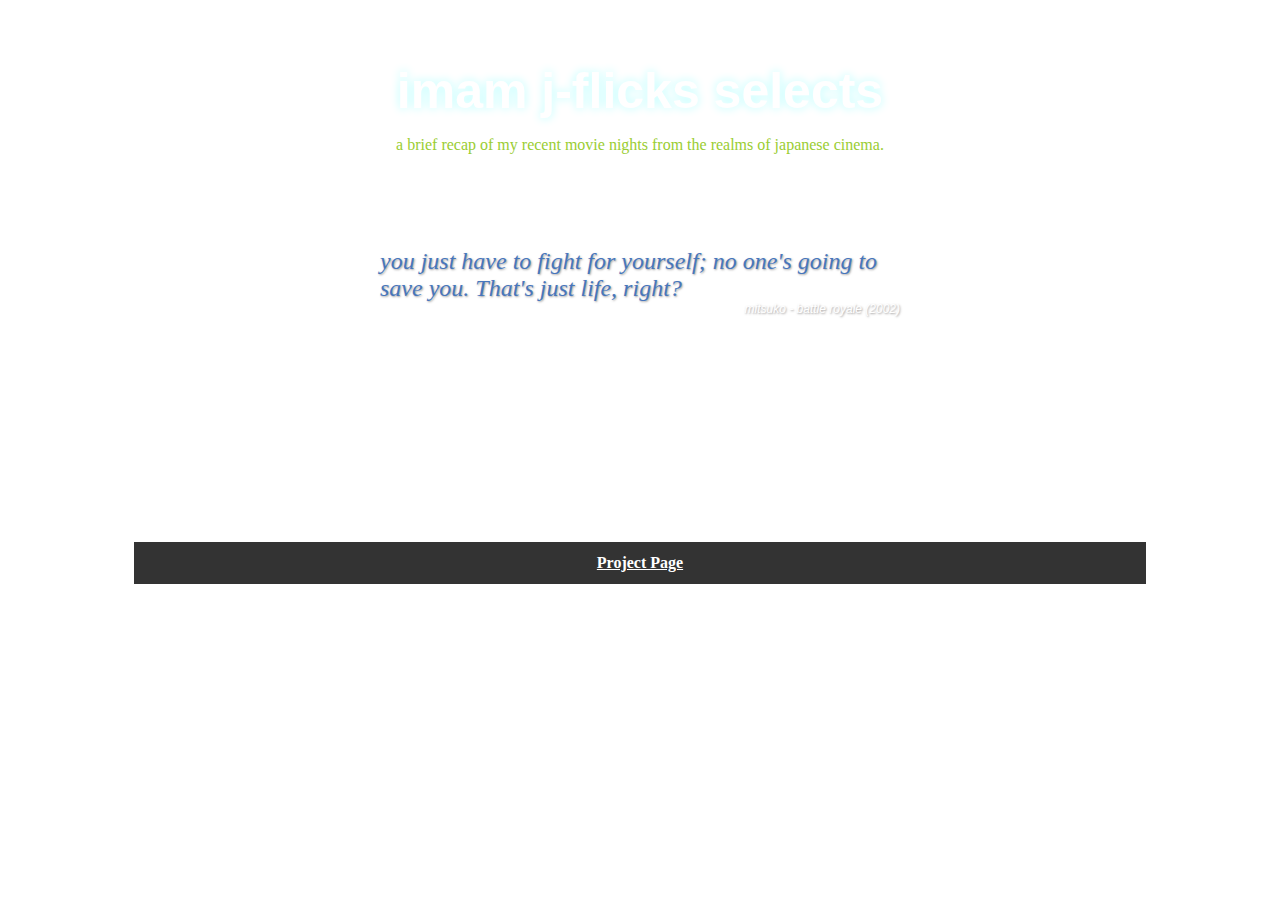
<file: index.html>
<!DOCTYPE html>
<html lang="en">
<head>
    <meta charset="UTF-8">
    <meta name="viewport" content="width=device-width, initial-scale=1.0">
    <title>Homepage</title>
    <link rel="stylesheet" href="index.css">
</head>
<body>

    <div class="content-container">
        <h1>imam j-flicks selects</h1>
        <p class="paragraph">a brief recap of my recent movie nights from the realms of japanese cinema.</p>
        <div class="quote-container">
            <blockquote class="quote">
                you just have to fight for yourself; no one's going to save you. That's just life, right?
                <cite class="author">  mitsuko - battle royale (2002) </cite>
            </blockquote>
        </div>
        <h2>So, last couple of nights, I've been watching a lot of movies. From actions that feel exhilaratingly brutal to the most serene and mind-inducing imagery of them. Even though the genres seem to be contradictory to each other, they happen to have one common correlation with one another: all of them came from a certain country of Japan. Japanese media, especially in the realm of movies, has been on my side of fond memories since I was a little kid till now as my appreciation of media that are outside of my language is something that can give us a perspective of what are they trying to say while also expressing themselves in an artistic way possible. And for that reason alone, I'll give a short review of the three movies that I’ve watched and try to figure out what is core message of them all. </h2>
        <p2>Click the link below to see what are my thoughts on those movies: </p2>
        
        <a href="project.html" class="project-link">Project Page</a>
    </div>
</body>
</html>
</file>
<file: index.css>
/* Global Styles */
body {
  background-image: url(https://media.discordapp.net/attachments/956561471016431696/1215035826530947122/Main_Background.png?ex=65fb494b&is=65e8d44b&hm=8a59ca651eea740ac6057c1a5004529666be529852011349d7b29b22cf4ef6eb&=&format=webp&quality=lossless&width=947&height=572);
  background-size:cover;
  background-repeat: no-repeat;
  justify-content:stretch;

}

/* Content Container Styles */
.content-container {
  width: 80%;
  margin: 0 auto;
  padding: 20px;

 
  
}

/* Heading Styles */
h1 {
  font-family: "Oswald", sans-serif;;
  font-size: 50px;
  margin-bottom: 10px;
  text-align: center; 
  text-shadow: 0 0 5px #ffffff80, /* Inner white glow */
               0 0 10px #00ffff4d; /* Outer blue glow */
  color: #ffffff;
}
/* Paragraph styles */
.paragraph {
  font-family: 'Times New Roman', Times, serif;
font-weight: 200;
  font-size: 16px;
  margin-bottom: 20px;
  color: #9acd32;
  text-align: center;
}
 /* Quote container Styles */
 .quote-container {
  margin: 50px auto;
  max-width: 600px;
  padding: 20px;
  border-radius: 0px;
}
.quote {
  font-family:'Gowun Batang', serif;
  font-weight: 300;
  font-size: 24px;
  font-style: italic;
  color: #4776bc;
  margin-bottom: 20px;
  text-shadow: 1px 1px 2px rgba(71, 67, 67, 0.5);
}

.author {
  font-family:Arial, Helvetica, sans-serif;
  font-weight: 200;
  font-size: 12px;
  display: block;
  text-align: right;
  color: #ffffff;
}
h2 {
  font-family: 'Times New Roman', Times, serif;
  font-weight: 300;
  font-size: 16px;
  margin-bottom: 10px;
  text-align: justify;
  color: #fff;
}

/* Paragraph Styles */
p2 {
  font-family: Arial, Helvetica, sans-serif;
  font-weight: 300;
  font-size: 11px;
  text-align: right;
  color: #ffffff;
  margin-bottom: auto;
}

/* Link Styles */
.project-link {
  display: block;
  text-align: center;
  padding: 12px 30px;
  background-color: #333;
  color: #fff;
  text-decoration:underline;
  font-weight: bold;
}
</file>
